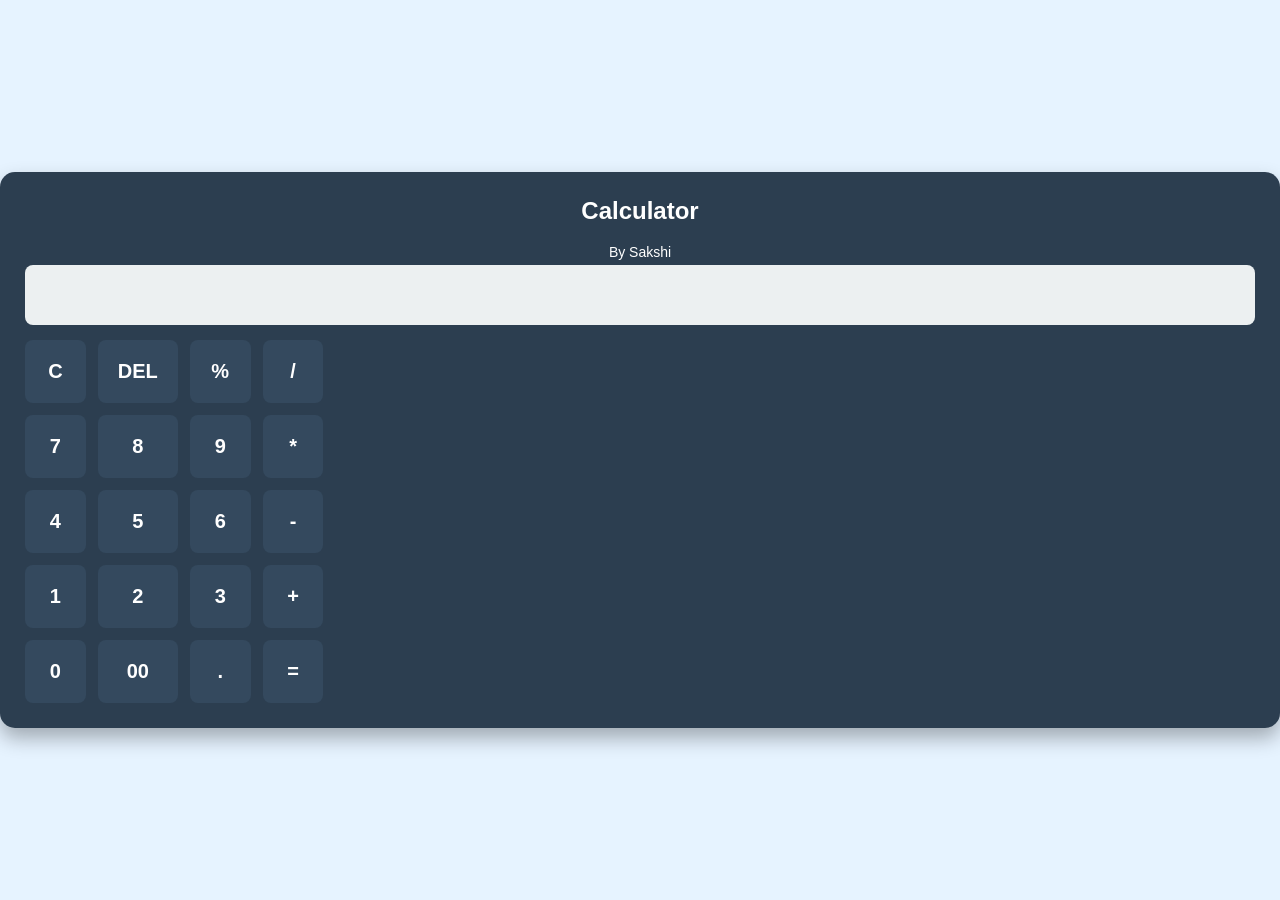
<file: index.html>
<!DOCTYPE html>
<html>

<head>
<title>Sakshi Calculator - CodSoft</title>
<link rel="stylesheet" href="style.css">
</head>
<body>
  <div class="calculator">
    <h2>Calculator</h2>
    <p style="color: white; text-align: center; margin: 5px 0; font-size: 14px;">By Sakshi</p>
    <input type="text" id="display" readonly>
    
    <div class="buttons">
    <div class="buttons">
      <button onclick="clearDisplay()">C</button>
      <button onclick="deleteLast()">DEL</button>
      <button onclick="appendValue('%')">%</button>
      <button onclick="appendValue('/')">/</button>
      
      <button onclick="appendValue('7')">7</button>
      <button onclick="appendValue('8')">8</button>
      <button onclick="appendValue('9')">9</button>
      <button onclick="appendValue('*')">*</button>
      
      <button onclick="appendValue('4')">4</button>
      <button onclick="appendValue('5')">5</button>
      <button onclick="appendValue('6')">6</button>
      <button onclick="appendValue('-')">-</button>
      
      <button onclick="appendValue('1')">1</button>
      <button onclick="appendValue('2')">2</button>
      <button onclick="appendValue('3')">3</button>
      <button onclick="appendValue('+')">+</button>
      
      <button onclick="appendValue('0')">0</button>
      <button onclick="appendValue('00')">00</button>
      <button onclick="appendValue('.')">.</button>
      <button onclick="calculate()">=</button>
    </div>
  </div>

  <script src="script.js"></script>
</body>
</html>
</file>
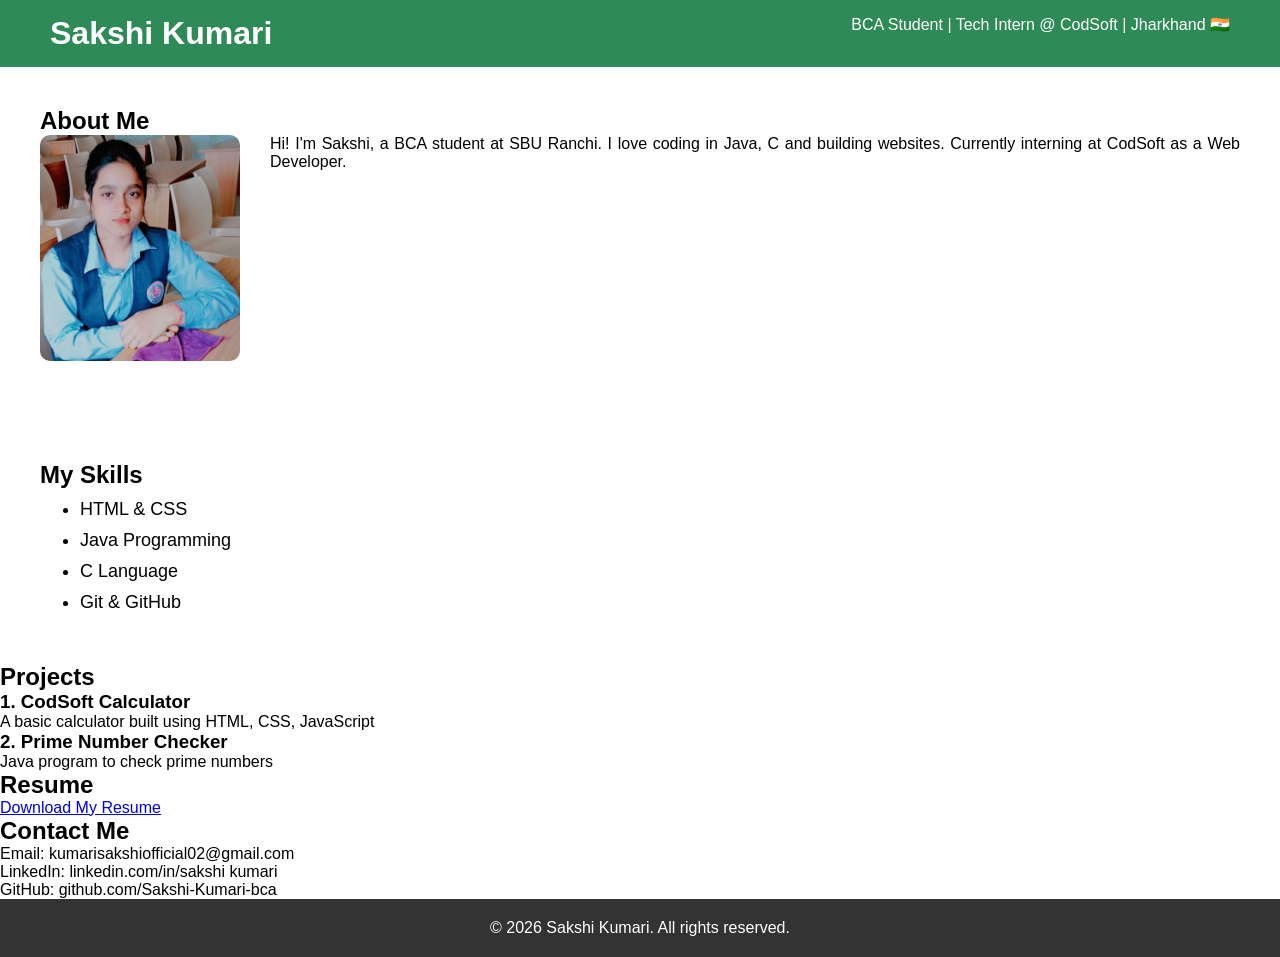
<file: Portfolio/index.html>
<!DOCTYPE html>
<html>
<head>
    <title>Sakshi Kumari - Portfolio</title>
    <link rel="stylesheet" href="style.css">
</head>
<body>
    <!-- Header Section -->
    <header>
        <h1>Sakshi Kumari</h1>
        <p>BCA Student | Tech Intern @ CodSoft | Jharkhand 🇮🇳</p>
    </header>

    <!-- About Section -->
    <section id="about">
        <h2>About Me</h2>
        <img src="profile.jpg" alt="Sakshi Kumari" width="200">
        <p>Hi! I'm Sakshi, a BCA student at SBU Ranchi. I love coding in Java, C and building websites. Currently interning at CodSoft as a Web Developer. </p>
    </section>

    <!-- Skills Section -->
    <section id="skills">
        <h2>My Skills</h2>
        <ul>
            <li>HTML & CSS</li>
            <li>Java Programming</li>
            <li>C Language</li>
            <li>Git & GitHub</li>
        </ul>
    </section>

    <!-- Projects Section -->
    <section id="projects">
        <h2>Projects</h2>
        <h3>1. CodSoft Calculator</h3>
        <p>A basic calculator built using HTML, CSS, JavaScript</p>
        
        <h3>2. Prime Number Checker</h3>
        <p>Java program to check prime numbers</p>
    </section>

    <!-- Resume Section -->
    <section id="resume">
        <h2>Resume</h2>
        <a href="resume.pdf" download>Download My Resume</a>
    </section>

    <!-- Contact Section -->
    <section id="contact">
        <h2>Contact Me</h2>
        <p>Email: kumarisakshiofficial02@gmail.com</p>
        <p>LinkedIn: linkedin.com/in/sakshi kumari</p>
        <p>GitHub: github.com/Sakshi-Kumari-bca</p>
    </section>

    <!-- Footer -->
    <footer>
        <p>&copy; 2026 Sakshi Kumari. All rights reserved.</p>
    </footer>
</body>
</html>
</file>
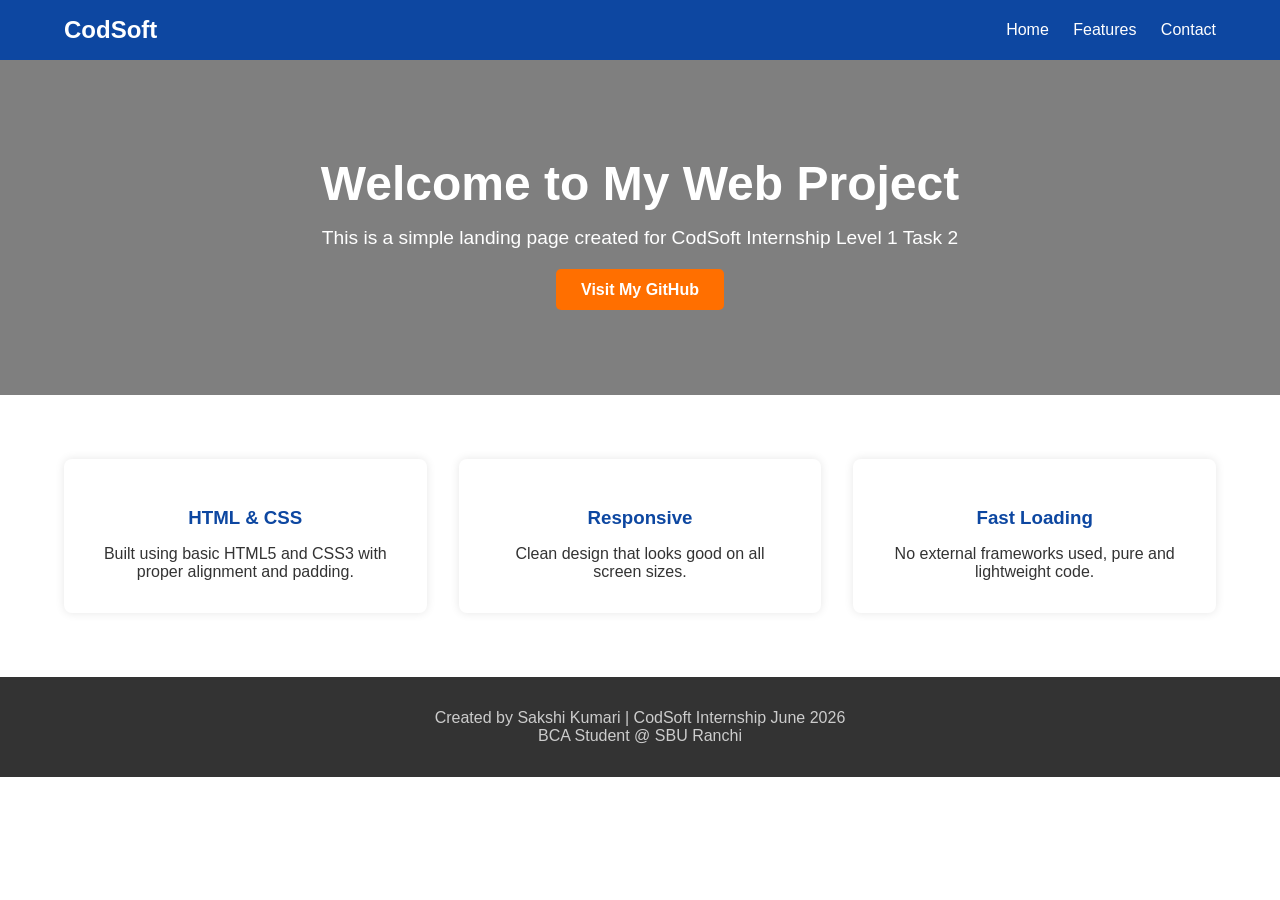
<file: landing-page/landing.html>
<!DOCTYPE html>
<html lang="en">
<head>
  <meta charset="UTF-8">
  <meta name="viewport" content="width=device-width, initial-scale=1.0">
  <title>Landing Page - CodSoft</title>
  <style>
    * {margin: 0; padding: 0; box-sizing: border-box;}
    body {font-family: 'Segoe UI', sans-serif; color: #333;}
    
    header {background: #0d47a1; color: white; padding: 1rem 5%; display: flex; justify-content: space-between; align-items: center;}
    header .logo {font-size: 1.5rem; font-weight: bold;}
    nav a {color: white; margin-left: 20px; text-decoration: none;}
    
    .hero {background: linear-gradient(rgba(0,0,0,0.5), rgba(0,0,0,0.5)), url('https://via.placeholder.com/1200x500') center/cover; color: white; text-align: center; padding: 6rem 2rem;}
    .hero h1 {font-size: 3rem; margin-bottom: 1rem;}
    .hero p {font-size: 1.2rem; margin-bottom: 2rem;}
    .btn {background: #ff6f00; color: white; padding: 12px 25px; text-decoration: none; border-radius: 5px; font-weight: bold;}
    
    .features {padding: 4rem 5%; display: grid; grid-template-columns: repeat(3, 1fr); gap: 2rem; text-align: center;}
    .box {padding: 2rem; box-shadow: 0 0 10px rgba(0,0,0,0.1); border-radius: 8px;}
    .box h3 {margin: 1rem 0; color: #0d47a1;}
    
    footer {background: #333; color: #ccc; text-align: center; padding: 2rem 5%;}
  </style>
</head>
<body>
  <header>
    <div class="logo">CodSoft</div>
    <nav>
      <a href="#">Home</a>
      <a href="#features">Features</a>
      <a href="#">Contact</a>
    </nav>
  </header>

  <section class="hero">
    <h1>Welcome to My Web Project</h1>
    <p>This is a simple landing page created for CodSoft Internship Level 1 Task 2</p>
    <a href="https://github.com/Sakshi-Kumari-bca" class="btn">Visit My GitHub</a>
  </section>

  <section class="features" id="features">
    <div class="box">
      <h3>HTML & CSS</h3>
      <p>Built using basic HTML5 and CSS3 with proper alignment and padding.</p>
    </div>
    <div class="box">
      <h3>Responsive</h3>
      <p>Clean design that looks good on all screen sizes.</p>
    </div>
    <div class="box">
      <h3>Fast Loading</h3>
      <p>No external frameworks used, pure and lightweight code.</p>
    </div>
  </section>

  <footer>
    <p>Created by Sakshi Kumari | CodSoft Internship June 2026</p>
    <p>BCA Student @ SBU Ranchi</p>
  </footer>
</body>
</html>
</file>
<file: style.css>
body {
  display: flex;
  justify-content: center;
  align-items: center;
  height: 100vh;
  background-color: #e6f3ff;
  font-family: Arial, sans-serif;
  margin: 0;
}

.calculator {
  background-color: #2c3e50;
  padding: 25px;
  border-radius: 15px;
  box-shadow: 0 10px 20px rgba(0,0,0,0.3);
}

h2 {
  color: white;
  text-align: center;
  margin-top: 0;
}

#display {
  width: 100%;
  height: 60px;
  margin-bottom: 15px;
  font-size: 28px;
  text-align: right;
  padding: 10px;
  border: none;
  border-radius: 8px;
  background-color: #ecf0f1;
  box-sizing: border-box;
}

.buttons {
  display: grid;
  grid-template-columns: repeat(4, 1fr);
  gap: 12px;
}

button {
  padding: 20px;
  font-size: 20px;
  border: none;
  border-radius: 8px;
  cursor: pointer;
  background-color: #34495e;
  color: white;
  font-weight: bold;
}

button:hover {
  background-color: #4a6278;
}

button:active {
  transform: scale(0.95);
}
</file>
<file: Portfolio/style.css>
* {
    margin: 0;
    padding: 0;
    box-sizing: border-box;
}

body {
    font-family: Arial, sans-serif;
}

header {
    background: #2E8B57;
    color: white;
    padding: 15px 50px;
    display: flex;
    justify-content: space-between;
}

nav a {
    color: white;
    text-decoration: none;
    margin: 0 15px;
}

.hero {
    background: #98FB98;
    text-align: center;
    padding: 100px 20px;
}

.hero button {
    padding: 10px 30px;
    background: #2E8B57;
    color: white;
    border: none;
    cursor: pointer;
}

#places {
    padding: 50px;
    text-align: center;
}

.columns {
    display: flex;
    justify-content: space-around;
    margin-top: 30px;
}

.box {
    background: #f0f0f0;
    padding: 20px;
    width: 30%;
    border-radius: 8px;
}

footer {
    background: #333;
    color: white;
    text-align: center;
    padding: 20px;
}/* About Section Fix */
#about {
    padding: 40px;
    overflow: hidden;  /* Ye important hai */
}

#about img {
    float: left;
    margin-right: 30px;
    margin-bottom: 20px;
    border-radius: 10px;  /* Photo gol corner me */
}

#about p {
    text-align: justify;
}

/* Skills Section Fix */
#skills {
    clear: both;  /* Photo ke neeche se start hoga */
    padding: 40px;
}

#skills ul {
    list-style-type: disc;  /* Bullet points wapas aa jayenge */
    padding-left: 40px;     /* Left se space */
}

#skills li {
    margin: 10px 0;
    font-size: 18px;
}
</file>
